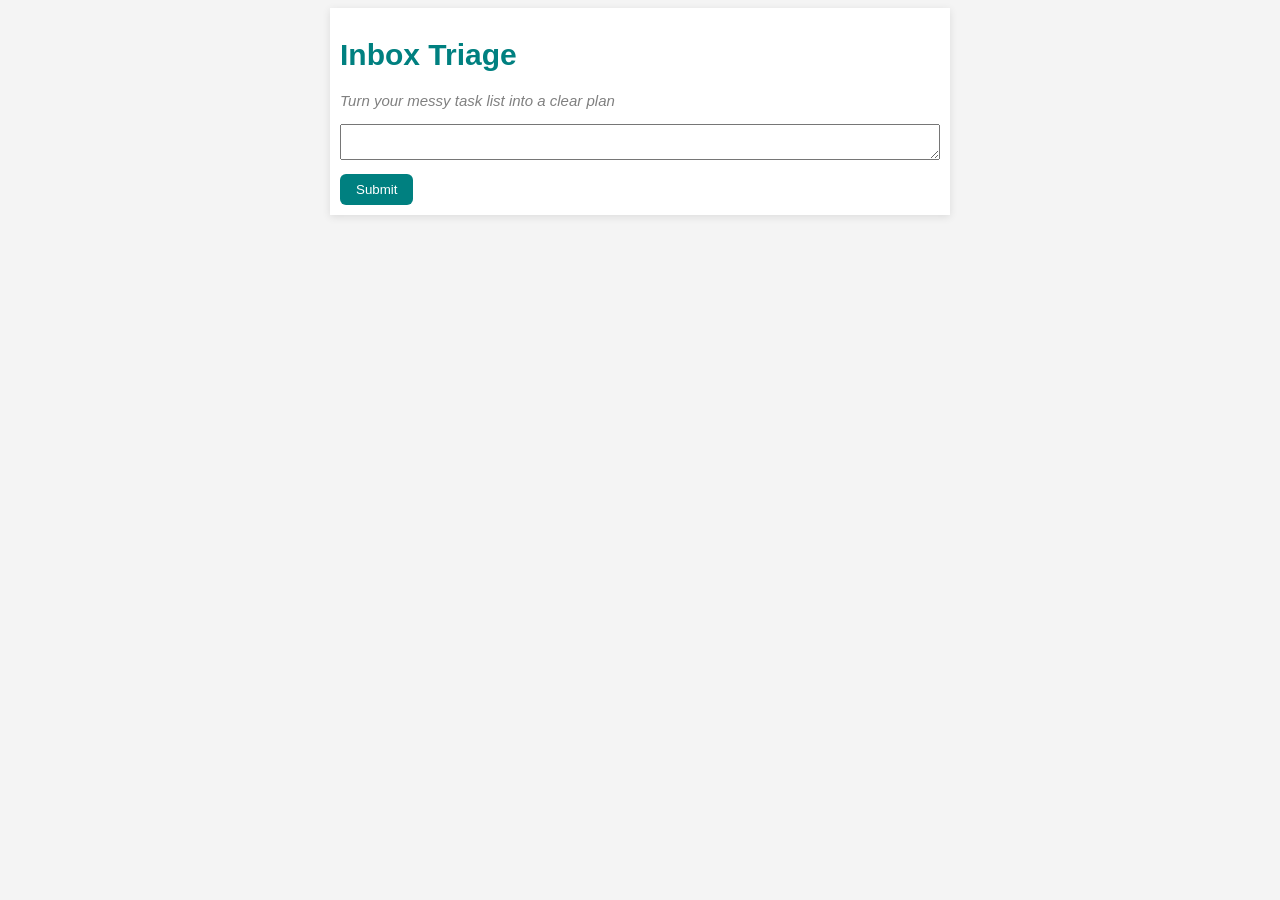
<file: index.html>
<!doctype html>
<html lang="en">
  <head>
    <meta charset="UTF-8" />
    <meta name="viewport" content="width=device-width, initial-scale=1.0" />
    <title>Inbox Triage</title>
    <link rel="stylesheet" href="style.css" />
  </head>

  <body>
    <div class="container">
      <header>
        <h1>Inbox Triage</h1>
        <p class="tagline">Turn your messy task list into a clear plan</p>
      </header>

      <textarea id="textarea1"></textarea>

      <button id="submit-btn">Submit</button>

      <div id="results"></div>

      <script src="app.js"></script>
    </div>
  </body>
</html>
</file>
<file: style.css>
body {
  font-family: -apple-system, "Segoe UI", Roboto, sans-serif;
  background-color: #f4f4f4;
}

.container {
  max-width: 600px;
  margin: 0 auto;
  padding: 10px 10px;
  background: white;
  box-shadow: 0 2px 8px rgba(0, 0, 0, 0.1);
}

textarea {
  width: 100%;
  box-sizing: border-box;
  resize: vertical;
}

#submit-btn {
  margin-top: 10px;
  padding: 8px 16px;
  cursor: pointer;
  background-color: teal;
  color: white;
  border-radius: 6px;
  border: none;
}

#submit-btn:hover {
  background-color: darkslategray;
}

.lookup-btn {
  background-color: white;
  color: black;
  border-radius: 6px;
  border: 1px solid teal;
  padding: 8px 16px;
  cursor: pointer;
}

header {
  margin-bottom: 10px;
}

h1 {
  font-size: 30px;
  font-weight: bold;
  color: teal;
}

ul {
  padding-left: 20px;
  margin: 0;
  box-sizing: border-box;
}

.tagline {
  color: grey;
  font-style: italic;
  font-size: 15px;
}

.summary {
  font-style: italic;
  color: #555;
  margin-bottom: 10px;
}

.task-list {
  list-style: none;
  padding: 0;
}

.task-list li {
  display: flex;
  align-items: center;
  gap: 10px;
  justify-content: space-between;
  flex-wrap: wrap;
}

.task-list li span:first-child {
  flex: 1;
  min-width: 150px;
}

.task-list li > div {
  flex-basis: 100%;
  width: 100%;
  margin-top: 8px;
  margin-left: 0;
}

.conflicts {
  background-color: #fff8e6;
  border-left: 4px solid #e63946;
  padding: 15px;
  margin-top: 20px;
  border-radius: 6px;
}

.conflicts p {
  font-weight: bold;
  color: #e63946;
  margin: 0 0 8px 0;
}

.conflicts ul {
  margin: 0;
  padding-left: 20px;
}

.conflicts li {
  margin-bottom: 4px;
}

.urgency_badge {
  display: inline-block;
  padding: 2px 10px;
  border-radius: 12px;
  font-size: 12px;
  font-weight: bold;
  margin-left: 8px;
}

.urgency-high {
  background-color: #fde2e2;
  color: #c92a2a;
}

.urgency-medium {
  background-color: #fff3cd;
  color: #b8860b;
}

.urgency-low {
  background-color: #e3f8e3;
  color: #2b8a3e;
}
</file>
